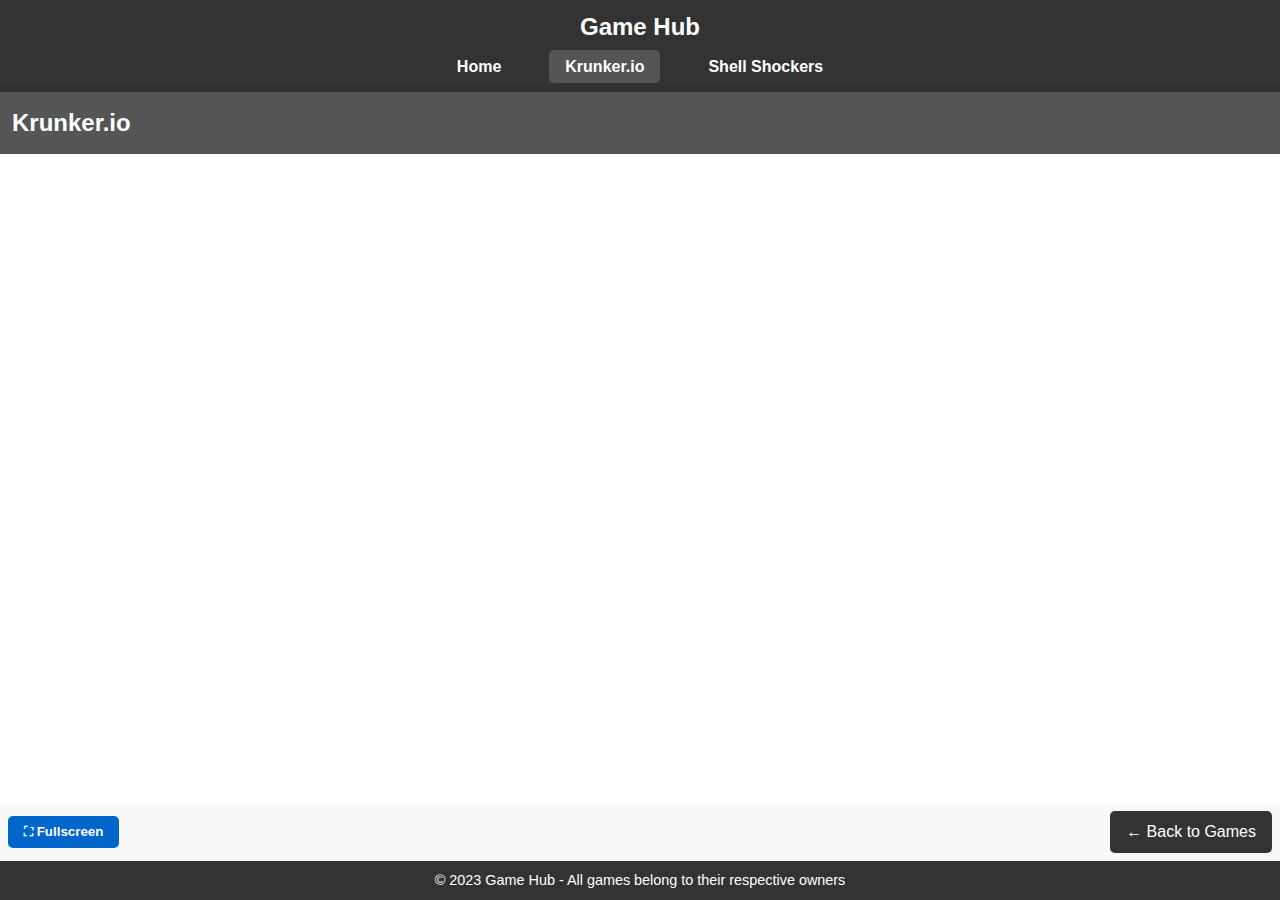
<file: krunker.html>
<!DOCTYPE html>
<html lang="en">
<head>
    <meta charset="UTF-8">
    <meta name="viewport" content="width=device-width, initial-scale=1.0">
    <title>Krunker.io - Game Hub</title>
    <link rel="stylesheet" href="styles.css">
    <style>
        .game-page main {
            max-width: 100%;
            padding: 0;
            margin: 0;
        }
    </style>
</head>
<body class="game-page">
    <header class="compact-header">
        <h1>Game Hub</h1>
        <nav>
            <ul>
                <li><a href="index.html">Home</a></li>
                <li><a href="krunker.html" class="active">Krunker.io</a></li>
                <li><a href="shellshockers.html">Shell Shockers</a></li>
            </ul>
        </nav>
    </header>

    <main>
        <section class="game-container fullscreen">
            <h2>Krunker.io</h2>
            <div class="iframe-container">
                <iframe src="https://krunker.io/" frameborder="0" scrolling="no" allowfullscreen></iframe>
            </div>
            <div class="game-controls">
                <a href="index.html" class="back-button">← Back to Games</a>
            </div>
        </section>
    </main>

    <footer class="compact-footer">
        <p>&copy; 2023 Game Hub - All games belong to their respective owners</p>
    </footer>

    <script src="script.js"></script>
</body>
</html>
</file>
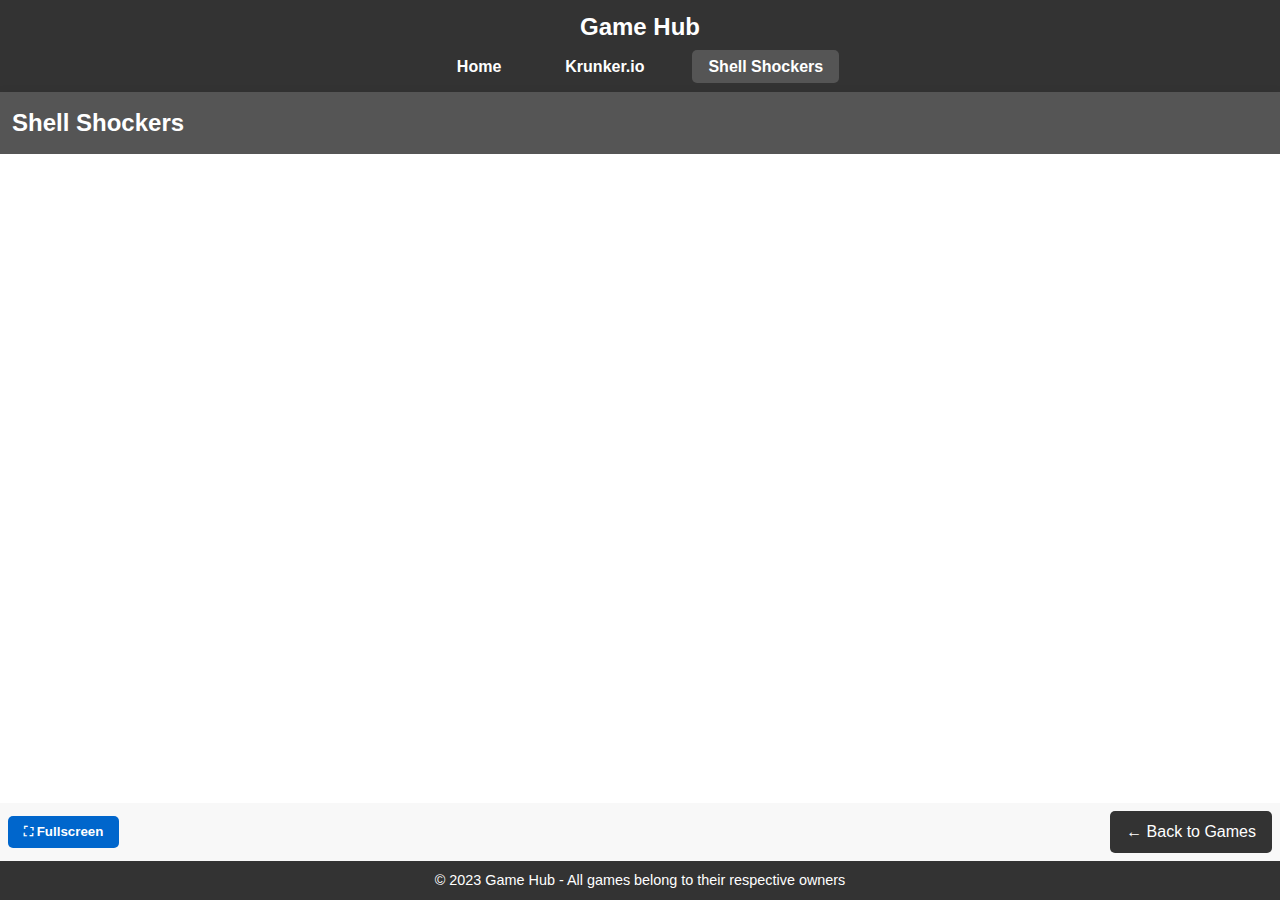
<file: shellshockers.html>
<!DOCTYPE html>
<html lang="en">
<head>
    <meta charset="UTF-8">
    <meta name="viewport" content="width=device-width, initial-scale=1.0">
    <title>Shell Shockers - Game Hub</title>
    <link rel="stylesheet" href="styles.css">
    <style>
        .game-page main {
            max-width: 100%;
            padding: 0;
            margin: 0;
        }
    </style>
</head>
<body class="game-page">
    <header class="compact-header">
        <h1>Game Hub</h1>
        <nav>
            <ul>
                <li><a href="index.html">Home</a></li>
                <li><a href="krunker.html">Krunker.io</a></li>
                <li><a href="shellshockers.html" class="active">Shell Shockers</a></li>
            </ul>
        </nav>
    </header>

    <main>
        <section class="game-container fullscreen">
            <h2>Shell Shockers</h2>
            <div class="iframe-container">
                <iframe src="https://shellshock.io/" frameborder="0" scrolling="no" allowfullscreen></iframe>
            </div>
            <div class="game-controls">
                <a href="index.html" class="back-button">← Back to Games</a>
            </div>
        </section>
    </main>

    <footer class="compact-footer">
        <p>&copy; 2023 Game Hub - All games belong to their respective owners</p>
    </footer>

    <script src="script.js"></script>
</body>
</html>
</file>
<file: styles.css>
* {
    margin: 0;
    padding: 0;
    box-sizing: border-box;
}

body {
    font-family: Arial, sans-serif;
    line-height: 1.6;
    color: #333;
    background-color: #f4f4f4;
}

header {
    background: #333;
    color: #fff;
    padding: 1rem;
    text-align: center;
}

nav ul {
    display: flex;
    justify-content: center;
    list-style: none;
    padding: 1rem 0;
}

nav ul li {
    margin: 0 1rem;
}

nav ul li a {
    color: #fff;
    text-decoration: none;
    font-weight: bold;
    padding: 0.5rem 1rem;
    border-radius: 5px;
    transition: background-color 0.3s;
}

nav ul li a:hover, nav ul li a.active {
    background-color: #555;
}

main {
    max-width: 1200px;
    margin: 1rem auto;
    padding: 0 1rem;
}

/* Game Container Styles */
.game-container {
    margin-bottom: 1rem;
    background: #fff;
    border-radius: 8px;
    overflow: hidden;
    box-shadow: 0 2px 10px rgba(0, 0, 0, 0.1);
}

.game-container h2 {
    padding: 0.75rem;
    background: #555;
    color: #fff;
}

.iframe-container {
    position: relative;
    overflow: hidden;
    padding-top: 56.25%; /* 16:9 Aspect Ratio */
}

.iframe-container iframe {
    position: absolute;
    top: 0;
    left: 0;
    width: 100%;
    height: 100%;
    border: 0;
}

.game-container.fullscreen .iframe-container {
    height: calc(100vh - 120px);
    padding-top: 0;
    width: 100%;
}

.game-container.fullscreen {
    width: 100%;
    max-width: none;
    margin: 0;
    border-radius: 0;
}

.game-controls {
    padding: 0.5rem;
    background: #f8f8f8;
    text-align: center;
    display: flex;
    justify-content: space-between;
    align-items: center;
}

.back-button {
    display: inline-block;
    padding: 0.5rem 1rem;
    background: #333;
    color: #fff;
    text-decoration: none;
    border-radius: 5px;
    transition: background-color 0.3s;
}

.back-button:hover {
    background: #555;
}

.fullscreen-button {
    display: inline-block;
    padding: 0.5rem 1rem;
    background: #0066cc;
    color: #fff;
    border: none;
    border-radius: 5px;
    cursor: pointer;
    font-weight: bold;
    transition: background-color 0.3s;
}

.fullscreen-button:hover {
    background: #0055aa;
}

/* Home page styles */
.home-container {
    text-align: center;
}

.home-container h2 {
    margin-bottom: 1rem;
    font-size: 2rem;
}

.home-container p {
    margin-bottom: 2rem;
    font-size: 1.2rem;
}

.game-cards {
    display: flex;
    justify-content: center;
    flex-wrap: wrap;
    gap: 2rem;
}

.game-card {
    width: 300px;
    background: #fff;
    border-radius: 8px;
    overflow: hidden;
    box-shadow: 0 2px 10px rgba(0, 0, 0, 0.1);
    transition: transform 0.3s;
}

.game-card:hover {
    transform: translateY(-5px);
}

.game-card h3 {
    padding: 1rem;
    background: #555;
    color: #fff;
    text-align: center;
}

.card-image {
    height: 180px;
    overflow: hidden;
}

.card-image img {
    width: 100%;
    height: 100%;
    object-fit: cover;
}

.play-button {
    display: block;
    padding: 1rem;
    background: #333;
    color: #fff;
    text-decoration: none;
    text-align: center;
    font-weight: bold;
    transition: background-color 0.3s;
}

.play-button:hover {
    background: #555;
}

footer {
    text-align: center;
    padding: 0.75rem;
    background: #333;
    color: #fff;
}

/* Game page specific styles */
.game-page {
    display: flex;
    flex-direction: column;
    min-height: 100vh;
}

.compact-header {
    padding: 0.5rem;
}

.compact-header h1 {
    font-size: 1.5rem;
    margin-bottom: 0.25rem;
}

.compact-header nav ul {
    padding: 0.25rem 0;
}

.game-page main {
    flex: 1;
    margin: 0.5rem auto;
}

.compact-footer {
    padding: 0.5rem;
    font-size: 0.9rem;
}
</file>
